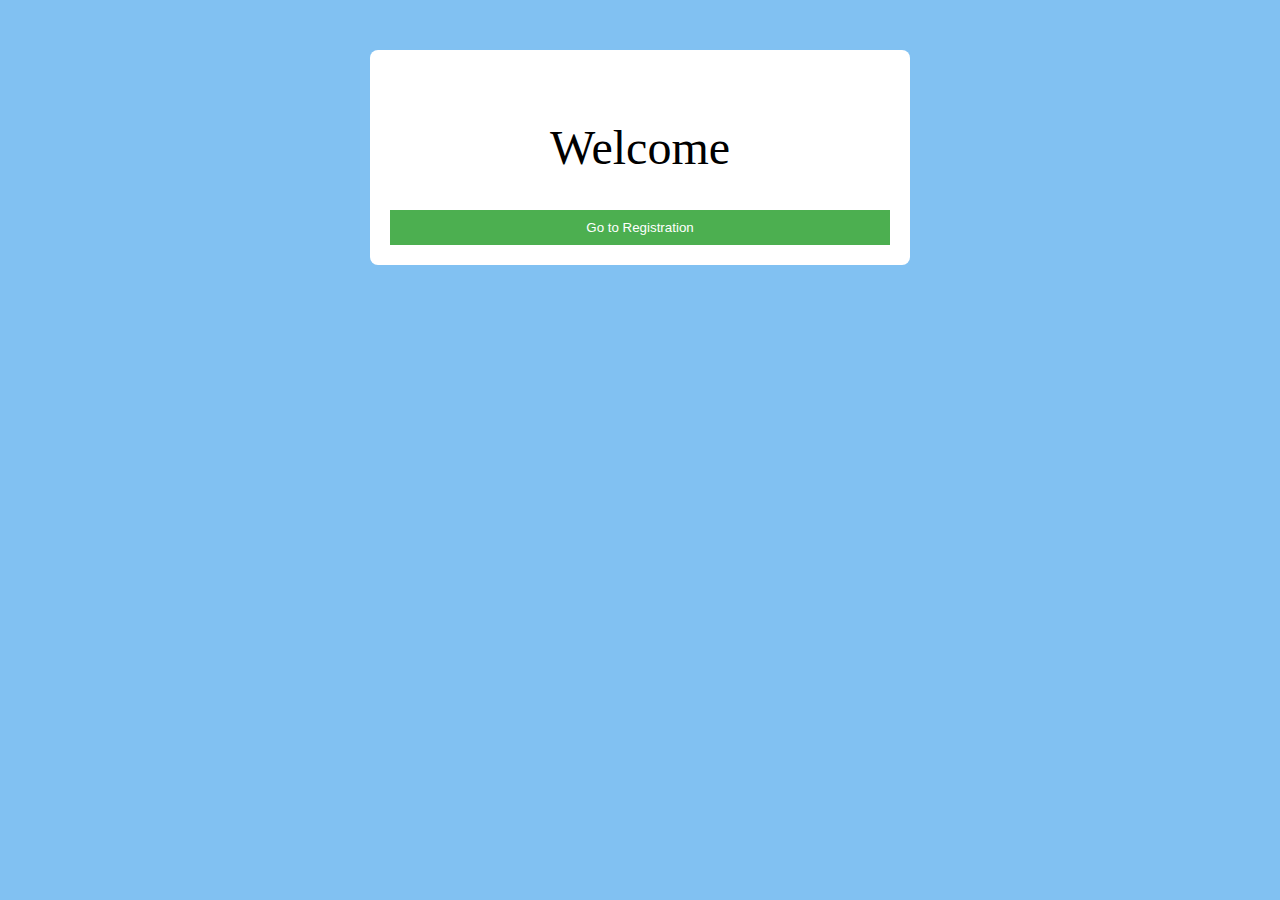
<file: Registration_form/index.html>
<!DOCTYPE html>
<html lang="en">
<head>
    <meta charset="UTF-8">
    <title>Home</title>
    <link rel="stylesheet" href="css/style.css">
</head>
<body>

    <div class="container">
        <h1>Welcome</h1>
        <a href="pages/register.html">
            <button>Go to Registration</button>
        </a>
    </div>

</body>
</html>
</file>
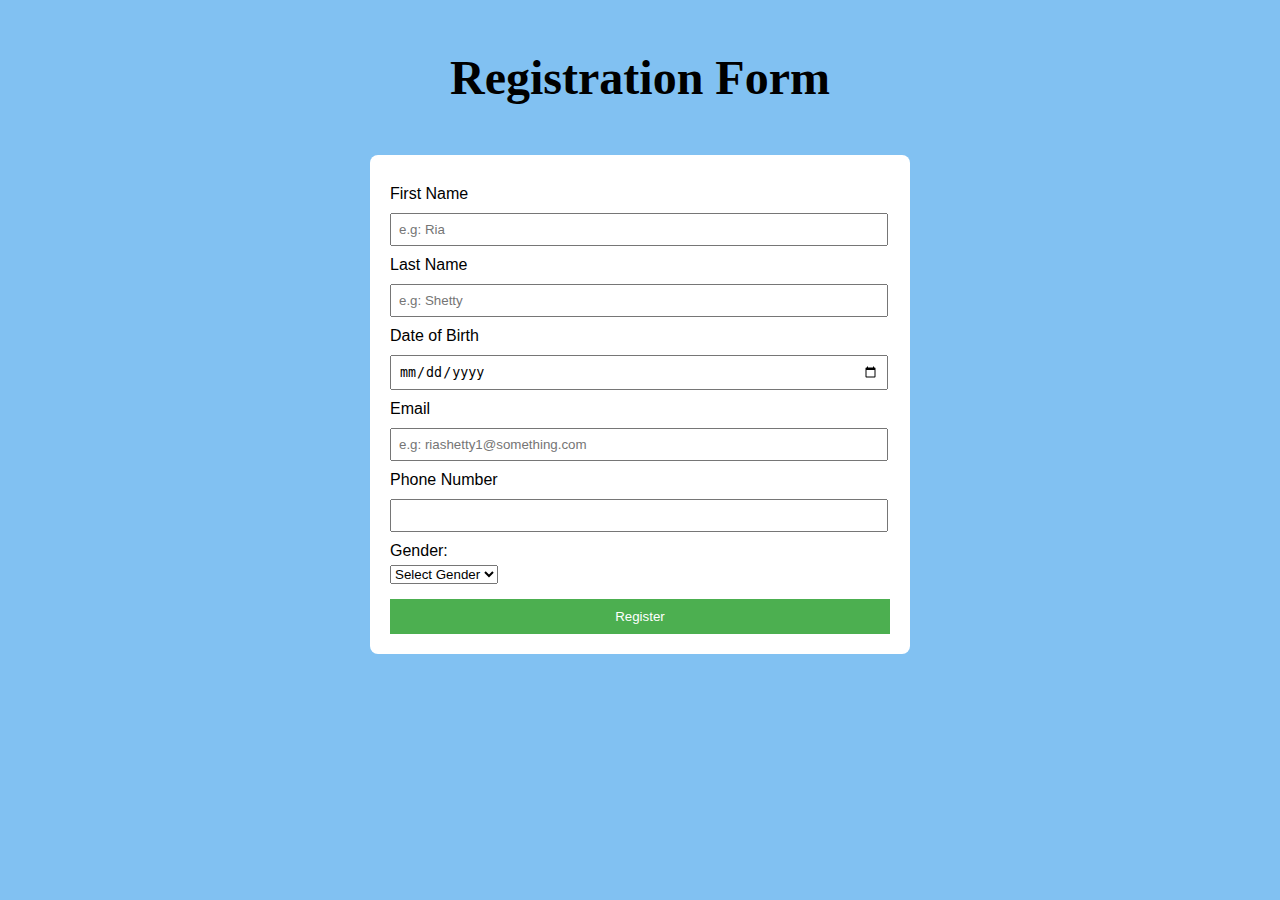
<file: Registration_form/pages/register.html>
<!DOCTYPE html>
<html lang="en">
<head>
    <meta charset="UTF-8">
    <title>Registration Form</title>
    <link rel="stylesheet" href="../css/style.css">
</head>
<body>

   <h1><strong> Registration Form</strong></h1>
    <div class="form-box">
       
        <form onsubmit="return validateForm()">

            <!-- First Name -->
            <label>First Name</label>
            <input type="text" id="firstName" placeholder="e.g: Ria"  >

            <!-- Last Name -->
            <label>Last Name</label>
            <input type="text" id="lastName" placeholder="e.g: Shetty"  >

            <!-- Date of Birth -->
            <label>Date of Birth</label>
            <input type="date" id="dob" >

            <!-- Email -->
            <label>Email</label>
            <input type="email" id="email" placeholder="e.g: riashetty1@something.com" >

            <!-- Phone Number -->
            <label>Phone Number</label>
            <input type="tel" id="phone" >

            <label>Gender: </label>
            <select name="gender" id="gender" >
              <option value="">Select Gender</option>
              <option value="Male">Male</option>
              <option value="Female">Female</option>
              <option value="Other">Other</option>
            </select>

            <button type="submit">Register</button>

        </form>
    </div>
    
<script src="../js/script.js"></script>
</body>
</html>
</file>
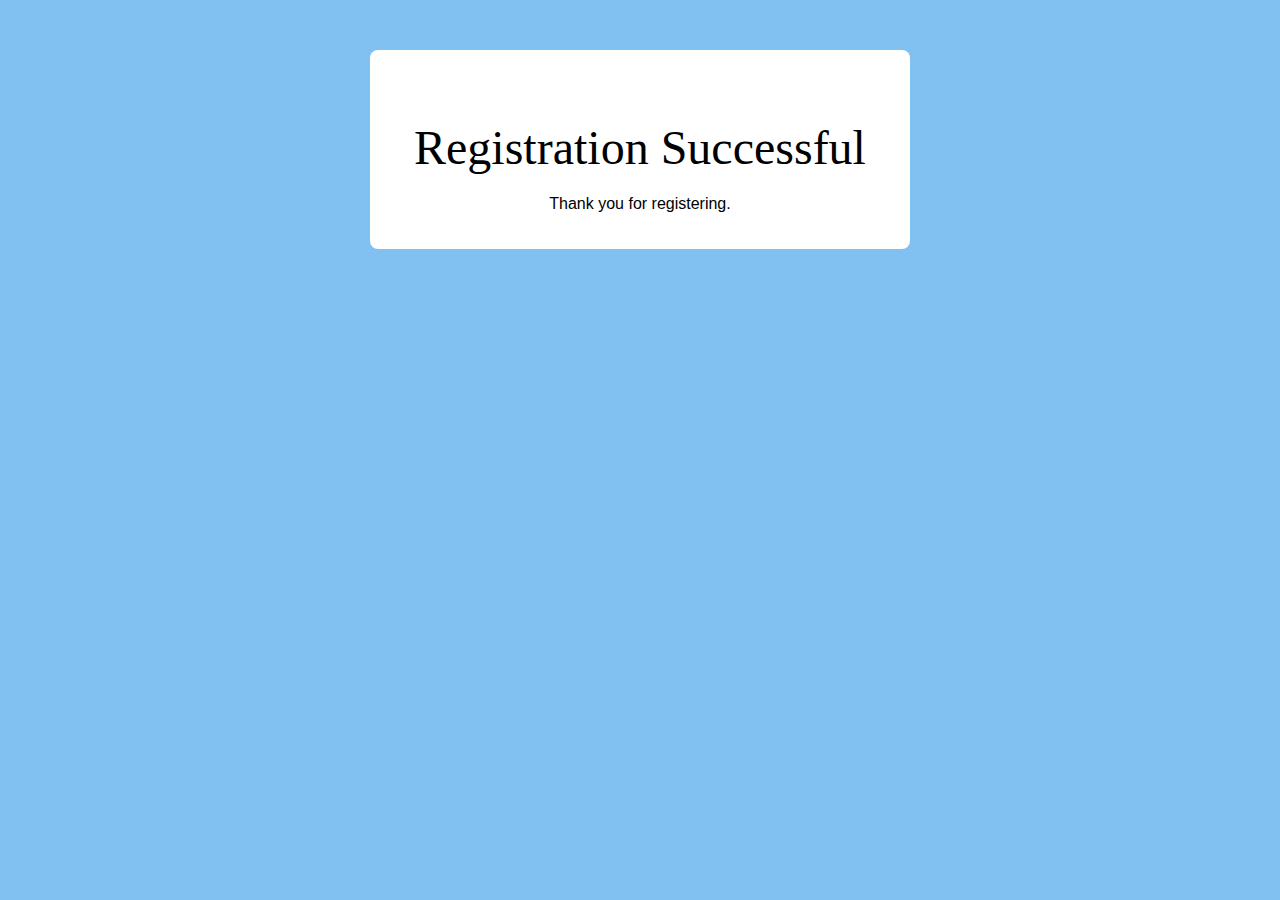
<file: Registration_form/pages/success.html>
<!DOCTYPE html>
<html lang="en">
<head>
    <meta charset="UTF-8">
    <title>Success</title>
    <link rel="stylesheet" href="../css/style.css">
</head>
<body>

    <div class="container">
        <h2>Registration Successful </h2>
        <p>Thank you for registering.</p>
    </div>

</body>
</html>
</file>
<file: Registration_form/css/style.css>
body {
    font-family: Arial;
    background-color: #81c1f2;
    padding: auto;
}

.container, .form-box {
    background-color: white;
    width: 500px;
    margin: 100px auto;
    padding: 20px;
    border-radius: 8px;
    margin-top: 50px;
}

h1, h2 {
  margin-top: 50px;
    text-align: center;
    font: 3em times ;
    margin-bottom: 20px;
}

p {
    text-align: center;
}

label {
    display: block;
    margin-top: 10px;
    margin-bottom: 5px;
}

input {
    width: 96%;
    padding: 7px;
    margin-top: 5px;
}

button {
    width: 100%;
    padding: 10px;
    margin-top: 15px;
    background-color: #4CAF50;
    color: white;
    border: none;
}
</file>
